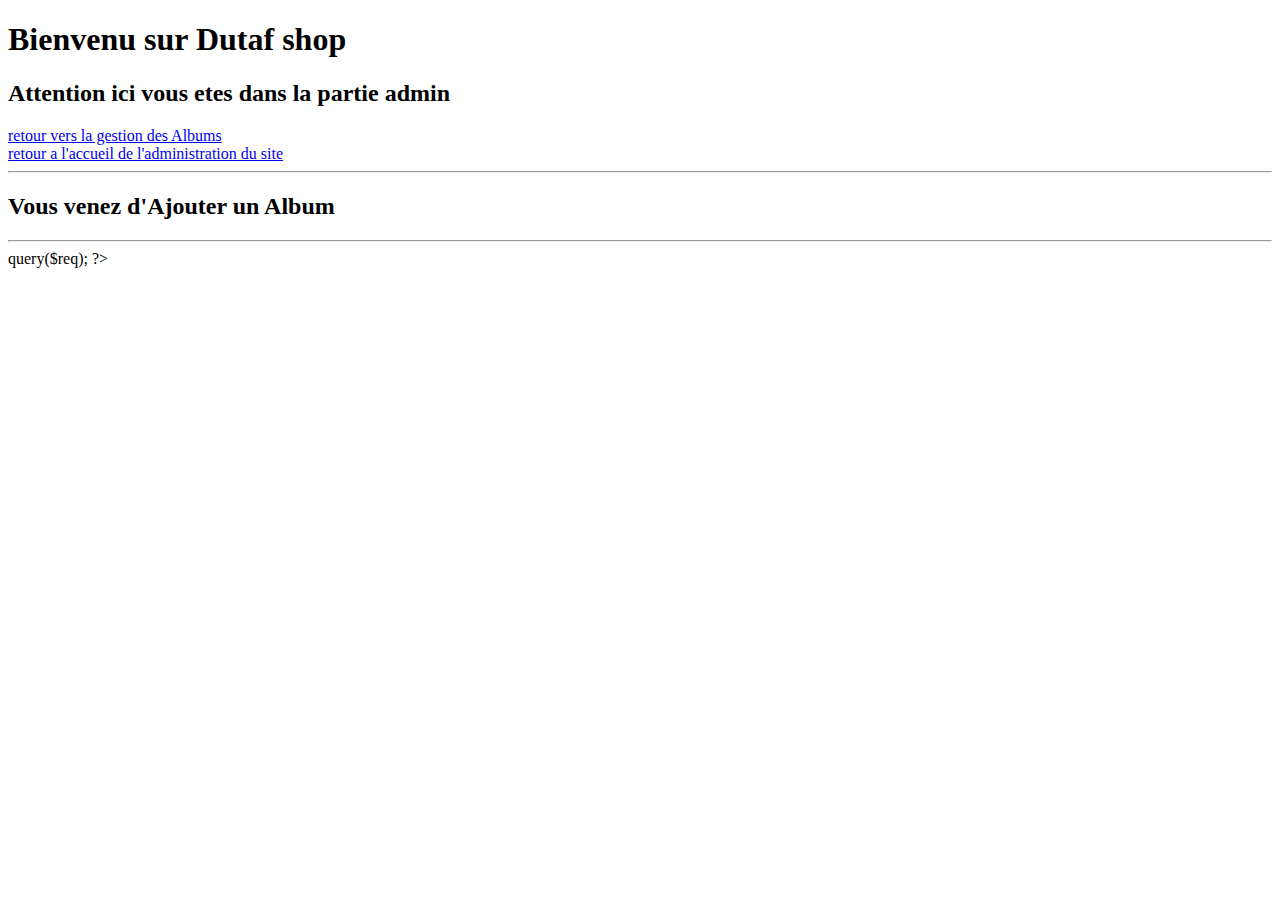
<file: bd_new_valid.html>
<!DOCTYPE html>
<html lang="en">
<head>
    <meta charset="UTF-8">
    <meta name="viewport" content="width=device-width, initial-scale=1.0">
    <link rel="stylesheet" type="text/css" href="https://cdn.datatables.net/1.10.20/css/jquery.dataTables.css">
    <title>Dutaf</title>
</head>
<body>
    <h1>Bienvenu sur Dutaf shop</h1>
    <h2>Attention ici vous etes dans la partie admin  </h2>

    <nav>
        <a href="bd_gestion.php">retour vers la gestion des Albums</a><br>
        <a href="admin.html">retour a  l'accueil de l'administration du site </a><br>
    </nav>
    <hr>
    <h2>Vous venez d'Ajouter un Album</h2>
    <hr>
    <?php
    $bdd = new PDO('mysql:host=localhost;dbname=mmi19x04;charset=utf8', 'mmi19x04', 'rochdi2002D@');
    $titre=$_GET['titre'];
    $isbn=$_GET['isbn'];
    $serie=$_GET['serie'];
    $prix=$_GET['prix'];
    $auteur=$_GET['auteur'];
    $editeur=$_GET['editeur'];

    $req="INSERT INTO albums VALUES(null,'$isbn','$serie', '$titre','$prix','$auteur','$editeur')";
    echo "debugue :".$req;
    $bdd->query($req);
    ?>
    </form>
</body>
</html>
</file>
